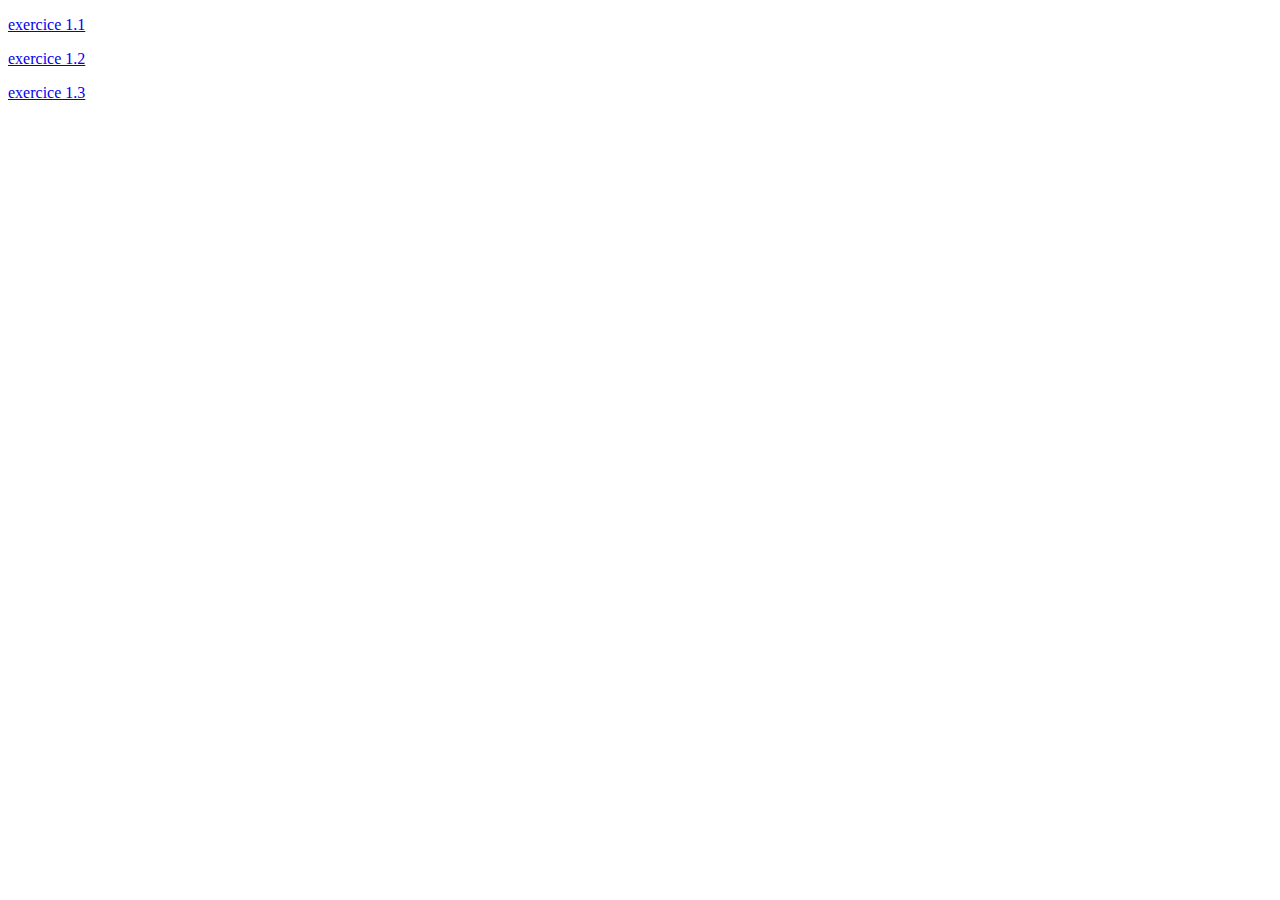
<file: exo 1/index.html>
<!DOCTYPE html>
<html lang="en">
<head>
    <meta charset="UTF-8">
    <title>Exo1</title>
    <meta name="viewport"
          content="width=device-width, user-scalable=no, initial-scale=1.0, maximum-scale=1.0, minimum-scale=1.0">
    <meta http-equiv="X-UA-Compatible" content="ie=edge">
</head>
<body>

    <p><a href="exo1.html" target="_blank">exercice 1.1</a></p>
    <p><a href="exo2.html" target="_blank">exercice 1.2</a></p>
    <p><a href="exo3.html" target="_blank">exercice 1.3</a></p>

</body>
</html>
</file>
